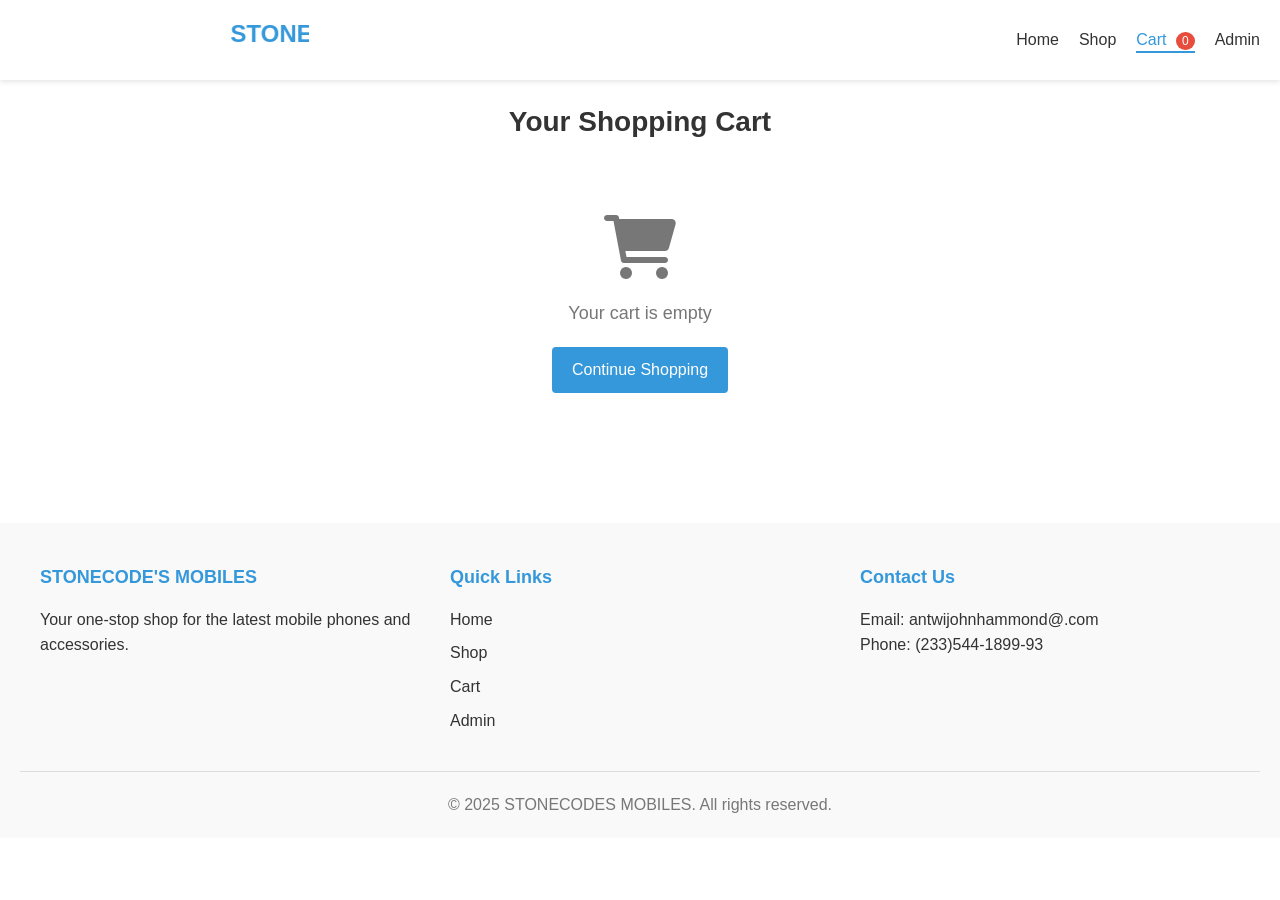
<file: cart.html>
<!DOCTYPE html>
<html lang="en">
<head>
    <meta charset="UTF-8">
    <meta name="viewport" content="width=device-width, initial-scale=1.0">
    <title>STONECODES - Cart</title>
    <link rel="stylesheet" href="styles.css">
    <link rel="stylesheet" href="https://cdnjs.cloudflare.com/ajax/libs/font-awesome/6.0.0-beta3/css/all.min.css">
</head>
<body>
    <header>
        <div class="logo">
            <h1><marquee>STONECODE'S MOBILES</marquee></h1>
        </div>
        <nav>
            <ul class="nav-links">
                <li><a href="index.html">Home</a></li>
                <li><a href="shop.html">Shop</a></li>
                <li><a href="cart.html" class="active">Cart <span id="cart-count">0</span></a></li>
                <li><a href="admin.html">Admin</a></li>
            </ul>
        </nav>
        <div class="menu-toggle">
            <i class="fas fa-bars"></i>
        </div>
    </header>

    <main>
        <section class="cart-container">
            <h2>Your Shopping Cart</h2>
            
            <div id="cart-empty" class="cart-empty">
                <i class="fas fa-shopping-cart fa-4x"></i>
                <p>Your cart is empty</p>
                <a href="shop.html" class="btn">Continue Shopping</a>
            </div>
            
            <div id="cart-items" class="cart-items">
                <!-- Cart items will be loaded dynamically with JavaScript -->
            </div>
            
            <div id="cart-summary" class="cart-summary">
                <div class="summary-row">
                    <span>Subtotal:</span>
                    <span id="cart-subtotal">$0.00</span>
                </div>
                <div class="summary-row">
                    <span>Shipping:</span>
                    <span id="cart-shipping">$0.00</span>
                </div>
                <div class="summary-row">
                    <span>Tax:</span>
                    <span id="cart-tax">$0.00</span>
                </div>
                <div class="summary-row total">
                    <span>Total:</span>
                    <span id="cart-total">$0.00</span>
                </div>
                <button id="checkout-btn" class="btn checkout-btn">Proceed to Checkout</button>
                <button id="clear-cart-btn" class="btn clear-btn">Clear Cart</button>
            </div>
        </section>
    </main>

    <footer>
        <div class="footer-content">
            <div class="footer-section">
                <h3>STONECODE'S MOBILES</h3>
                <p>Your one-stop shop for the latest mobile phones and accessories.</p>
            </div>
            <div class="footer-section">
                <h3>Quick Links</h3>
                <ul>
                    <li><a href="index.html">Home</a></li>
                    <li><a href="shop.html">Shop</a></li>
                    <li><a href="cart.html">Cart</a></li>
                    <li><a href="admin.html">Admin</a></li>
                </ul>
            </div>
            <div class="footer-section">
                <h3>Contact Us</h3>
                <p>Email: antwijohnhammond@.com</p>
                <p>Phone: (233)544-1899-93</p>
            </div>
        </div>
        <div class="footer-bottom">
            <p>&copy; 2025 STONECODES MOBILES. All rights reserved.</p>
        </div>
    </footer>

    <script src="main.js"></script>
    <script src="cart.js"></script>
</body>
</html>
</file>
<file: styles.css>
/* Base Styles */
:root {
  --primary-color: #3498db;
  --secondary-color: #2980b9;
  --accent-color: #e74c3c;
  --text-color: #333;
  --light-text: #777;
  --light-bg: #f9f9f9;
  --border-color: #ddd;
  --success-color: #2ecc71;
  --warning-color: #f39c12;
  --error-color: #e74c3c;
}

* {
  margin: 0;
  padding: 0;
  box-sizing: border-box;
}

body {
  font-family: "Segoe UI", Tahoma, Geneva, Verdana, sans-serif;
  line-height: 1.6;
  color: var(--text-color);
  background-color: #fff;
}

a {
  text-decoration: none;
  color: var(--primary-color);
}

ul {
  list-style: none;
}

img {
  max-width: 100%;
  height: auto;
}

.btn {
  display: inline-block;
  background-color: var(--primary-color);
  color: white;
  padding: 10px 20px;
  border: none;
  border-radius: 4px;
  cursor: pointer;
  font-size: 16px;
  transition: background-color 0.3s;
}

.btn:hover {
  background-color: var(--secondary-color);
}

.cancel-btn {
  background-color: #95a5a6;
}

.cancel-btn:hover {
  background-color: #7f8c8d;
}

.error-message {
  color: var(--error-color);
  margin-top: 10px;
  font-size: 14px;
}

/* Header Styles */
header {
  background-color: white;
  box-shadow: 0 2px 5px rgba(0, 0, 0, 0.1);
  padding: 15px 20px;
  display: flex;
  justify-content: space-between;
  align-items: center;
  position: sticky;
  top: 0;
  z-index: 100;
}

.logo h1 {
  font-size: 24px;
  color: var(--primary-color);
}

.nav-links {
  display: flex;
}

.nav-links li {
  margin-left: 20px;
}

.nav-links a {
  color: var(--text-color);
  font-weight: 500;
  position: relative;
}

.nav-links a.active {
  color: var(--primary-color);
}

.nav-links a.active::after {
  content: "";
  position: absolute;
  bottom: -5px;
  left: 0;
  width: 100%;
  height: 2px;
  background-color: var(--primary-color);
}

#cart-count {
  background-color: var(--accent-color);
  color: white;
  border-radius: 50%;
  padding: 2px 6px;
  font-size: 12px;
  margin-left: 5px;
}

.menu-toggle {
  display: none;
  font-size: 24px;
  cursor: pointer;
}

/* Main Content Styles */
main {
  padding: 20px;
  max-width: 1200px;
  margin: 0 auto;
}

section {
  margin-bottom: 40px;
}

section h2 {
  font-size: 28px;
  margin-bottom: 20px;
  text-align: center;
}

/* Hero Section */
.hero {
  background-image:  url("images/hero.jpg");
  background-size: cover;
  background-position: center;
  color: white;
  text-align: center;
  padding: 80px 20px;
  border-radius: 8px;
  margin-bottom: 40px;
}

.hero h2 {
  font-size: 36px;
  margin-bottom: 15px;
}

.hero p {
  font-size: 18px;
  margin-bottom: 30px;
  max-width: 600px;
  margin-left: auto;
  margin-right: auto;
}

.hero .btn {
  font-size: 18px;
  padding: 12px 30px;
}

/* Product Grid */
.product-grid {
  display: grid;
  grid-template-columns: repeat(auto-fill, minmax(250px, 1fr));
  gap: 20px;
}

.product-card {
  background-color: white;
  border-radius: 8px;
  box-shadow: 0 2px 10px rgba(0, 0, 0, 0.1);
  overflow: hidden;
  transition: transform 0.3s, box-shadow 0.3s;
}

.product-card:hover {
  transform: translateY(-5px);
  box-shadow: 0 5px 15px rgba(0, 0, 0, 0.2);
}

.product-card img {
  width: 100%;
  height: 200px;
  object-fit: cover;
}

.product-card h3 {
  padding: 15px 15px 5px;
  font-size: 18px;
}

.product-card .price {
  padding: 0 15px 15px;
  font-weight: bold;
  color: var(--accent-color);
}

.product-card .btn {
  margin: 0 15px 15px;
  display: block;
  text-align: center;
}

/* Categories Section */
.category-grid {
  display: grid;
  grid-template-columns: repeat(auto-fill, minmax(200px, 1fr));
  gap: 20px;
}

.category-card {
  position: relative;
  border-radius: 8px;
  overflow: hidden;
  height: 150px;
}

.category-card a {
  display: block;
  position: relative;
  color: white;
  text-decoration: none;
}

.category-card:hover {
  transform: translateY(-5px);
  transition: transform 0.3s;
}

.category-card img {
  width: 100%;
  height: 100%;
  object-fit: cover;
}

.category-card h3 {
  position: absolute;
  bottom: 0;
  left: 0;
  right: 0;
  background-color: rgba(0, 0, 0, 0.7);
  color: white;
  padding: 10px;
  text-align: center;
}

/* Newsletter Section */
.newsletter {
  background-color: var(--light-bg);
  padding: 40px;
  border-radius: 8px;
  text-align: center;
}

.newsletter p {
  margin-bottom: 20px;
  max-width: 600px;
  margin-left: auto;
  margin-right: auto;
}

.newsletter form {
  display: flex;
  max-width: 500px;
  margin: 0 auto;
}

.newsletter input {
  flex: 1;
  padding: 10px 15px;
  border: 1px solid var(--border-color);
  border-radius: 4px 0 0 4px;
  font-size: 16px;
}

.newsletter button {
  border-radius: 0 4px 4px 0;
}

/* Shop Page Styles */
.shop-header {
  display: flex;
  flex-direction: column;
  align-items: center;
  margin-bottom: 30px;
}

.filters {
  display: flex;
  gap: 20px;
  margin-top: 15px;
}

.filter-group {
  display: flex;
  align-items: center;
}

.filter-group label {
  margin-right: 10px;
}

.filter-group select {
  padding: 8px;
  border: 1px solid var(--border-color);
  border-radius: 4px;
}

.pagination {
  display: flex;
  justify-content: center;
  align-items: center;
  margin-top: 30px;
}

.pagination button {
  background-color: var(--primary-color);
  color: white;
  border: none;
  padding: 8px 15px;
  border-radius: 4px;
  cursor: pointer;
}

.pagination button:disabled {
  background-color: #ccc;
  cursor: not-allowed;
}

.pagination span {
  margin: 0 15px;
}

/* Cart Page Styles */
.cart-container {
  max-width: 900px;
  margin: 0 auto;
}

.cart-empty {
  text-align: center;
  padding: 50px 0;
}

.cart-empty i {
  color: var(--light-text);
  margin-bottom: 20px;
}

.cart-empty p {
  font-size: 18px;
  margin-bottom: 20px;
  color: var(--light-text);
}

.cart-items {
  margin-bottom: 30px;
}

.cart-item {
  display: flex;
  align-items: center;
  padding: 15px;
  border-bottom: 1px solid var(--border-color);
}

.cart-item-image {
  width: 80px;
  height: 80px;
  object-fit: cover;
  border-radius: 4px;
  margin-right: 15px;
}

.cart-item-details {
  flex: 1;
}

.cart-item-name {
  font-weight: bold;
  margin-bottom: 5px;
}

.cart-item-price {
  color: var(--accent-color);
}

.cart-item-quantity {
  display: flex;
  align-items: center;
  margin: 0 20px;
}

.cart-item-quantity button {
  background-color: var(--light-bg);
  border: 1px solid var(--border-color);
  width: 30px;
  height: 30px;
  font-size: 16px;
  cursor: pointer;
}

.cart-item-quantity span {
  margin: 0 10px;
  min-width: 30px;
  text-align: center;
}

.cart-item-remove {
  color: var(--error-color);
  background: none;
  border: none;
  cursor: pointer;
  font-size: 16px;
}

.cart-summary {
  background-color: var(--light-bg);
  padding: 20px;
  border-radius: 8px;
}

.summary-row {
  display: flex;
  justify-content: space-between;
  margin-bottom: 10px;
}

.summary-row.total {
  font-weight: bold;
  font-size: 18px;
  border-top: 1px solid var(--border-color);
  padding-top: 10px;
  margin-top: 10px;
}

.checkout-btn {
  width: 100%;
  margin-top: 15px;
  padding: 12px;
}

.clear-btn {
  width: 100%;
  margin-top: 10px;
  background-color: var(--light-text);
}

/* Admin Page Styles */
.admin-login {
  max-width: 400px;
  margin: 40px auto;
  padding: 30px;
  background-color: var(--light-bg);
  border-radius: 8px;
}

.form-group {
  margin-bottom: 20px;
}

.form-group label {
  display: block;
  margin-bottom: 5px;
  font-weight: 500;
}

.form-group input,
.form-group select,
.form-group textarea {
  width: 100%;
  padding: 10px;
  border: 1px solid var(--border-color);
  border-radius: 4px;
  font-size: 16px;
}

.admin-dashboard {
  display: none;
}

.admin-tabs {
  display: flex;
  margin-bottom: 20px;
  border-bottom: 1px solid var(--border-color);
}

.tab-btn {
  padding: 10px 20px;
  background: none;
  border: none;
  cursor: pointer;
  font-size: 16px;
  font-weight: 500;
  color: var(--light-text);
}

.tab-btn.active {
  color: var(--primary-color);
  border-bottom: 2px solid var(--primary-color);
}

.tab-content {
  display: none;
}

.tab-content.active {
  display: block;
}

.admin-actions {
  display: flex;
  justify-content: space-between;
  align-items: center;
  margin-bottom: 20px;
}

.product-form {
  background-color: var(--light-bg);
  padding: 20px;
  border-radius: 8px;
  margin-bottom: 30px;
  display: none;
}

.form-actions {
  display: flex;
  gap: 10px;
  margin-top: 20px;
}

table {
  width: 100%;
  border-collapse: collapse;
}

table th,
table td {
  padding: 12px 15px;
  text-align: left;
  border-bottom: 1px solid var(--border-color);
}

table th {
  background-color: var(--light-bg);
  font-weight: 500;
}

table img {
  width: 50px;
  height: 50px;
  object-fit: cover;
  border-radius: 4px;
}

.action-btn {
  background: none;
  border: none;
  cursor: pointer;
  margin-right: 10px;
  font-size: 16px;
}

.edit-btn {
  color: var(--primary-color);
}

.delete-btn {
  color: var(--error-color);
}

/* Footer Styles */
footer {
  background-color: var(--light-bg);
  padding: 40px 20px 20px;
  margin-top: 60px;
}

.footer-content {
  display: grid;
  grid-template-columns: repeat(auto-fit, minmax(200px, 1fr));
  gap: 30px;
  max-width: 1200px;
  margin: 0 auto;
}

.footer-section h3 {
  font-size: 18px;
  margin-bottom: 15px;
  color: var(--primary-color);
}

.footer-section ul li {
  margin-bottom: 8px;
}

.footer-section a {
  color: var(--text-color);
}

.footer-section a:hover {
  color: var(--primary-color);
}

.footer-bottom {
  text-align: center;
  margin-top: 30px;
  padding-top: 20px;
  border-top: 1px solid var(--border-color);
  color: var(--light-text);
}

/* Responsive Styles */
@media (max-width: 768px) {
  .menu-toggle {
    display: block;
  }

  .nav-links {
    position: fixed;
    top: 70px;
    left: -100%;
    width: 100%;
    height: calc(100vh - 70px);
    background-color: white;
    flex-direction: column;
    align-items: center;
    padding-top: 30px;
    transition: left 0.3s;
  }

  .nav-links.active {
    left: 0;
  }

  .nav-links li {
    margin: 15px 0;
  }

  .hero {
    padding: 60px 20px;
  }

  .hero h2 {
    font-size: 28px;
  }

  .newsletter form {
    flex-direction: column;
  }

  .newsletter input {
    border-radius: 4px;
    margin-bottom: 10px;
  }

  .newsletter button {
    border-radius: 4px;
  }

  .filters {
    flex-direction: column;
    gap: 10px;
  }

  .cart-item {
    flex-direction: column;
    align-items: flex-start;
  }

  .cart-item-image {
    margin-bottom: 10px;
  }

  .cart-item-quantity {
    margin: 10px 0;
  }
}

/* Add styles for confirmation message */
.confirmation-message {
  position: fixed;
  bottom: 20px;
  right: 20px;
  background-color: var(--success-color);
  color: white;
  padding: 15px 20px;
  border-radius: 4px;
  box-shadow: 0 2px 10px rgba(0, 0, 0, 0.2);
  z-index: 1000;
  opacity: 0;
  transform: translateY(20px);
  transition: opacity 0.3s, transform 0.3s;
}

.confirmation-message.show {
  opacity: 1;
  transform: translateY(0);
}
</file>
